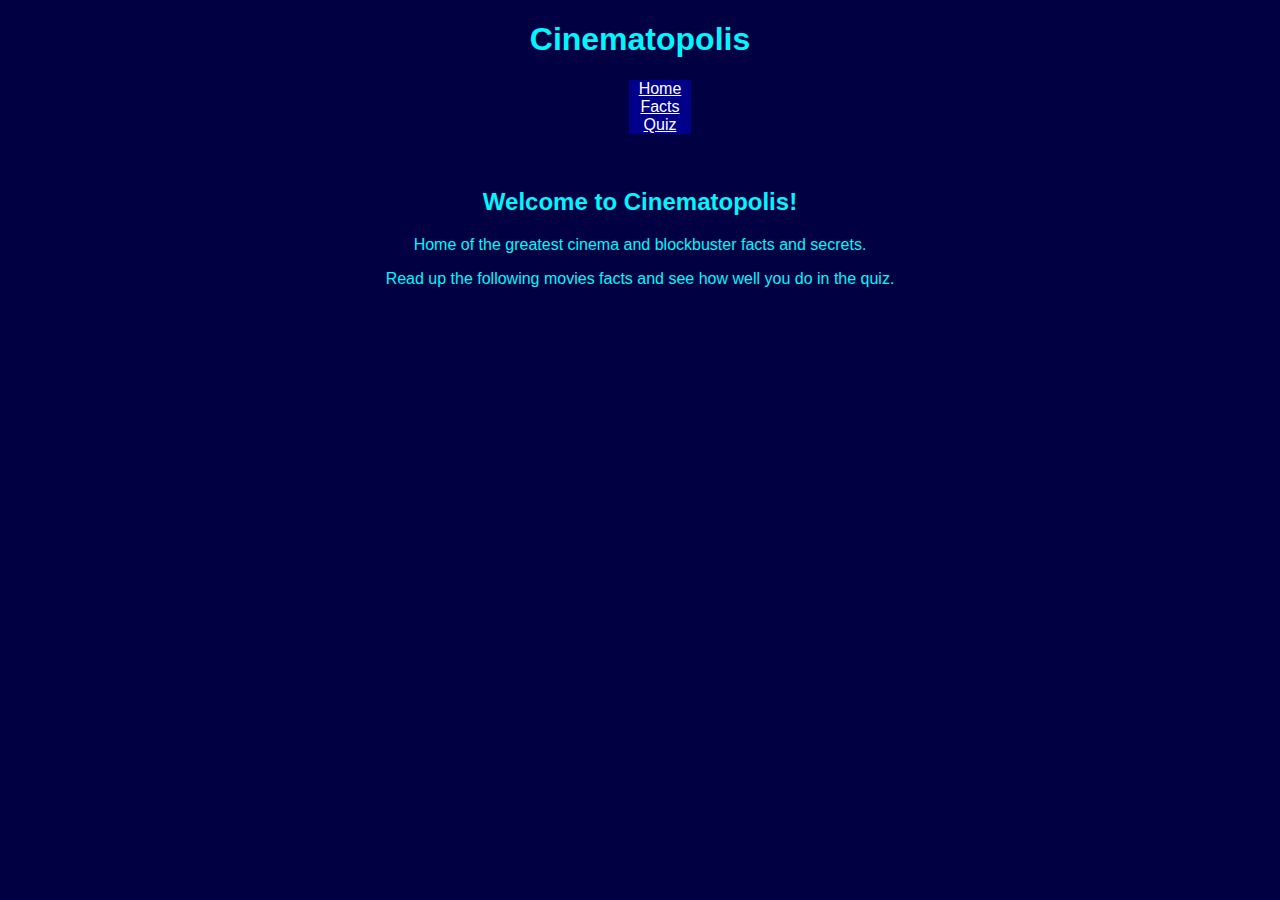
<file: file.html>
<!DOCTYPE html>
<html lang="en-gb">
<head>
    <meta charset="UTF-8">
    <meta name="viewport" content="width=device-width, initial-scale=1.0">
    <meta name="description" content="Movie Quiz">

    <title>Movie Quiz</title>
    <link rel="icon"> <href="image.png"
    type="image/png">

    <link rel="stylesheet" href="file.css">
    
</head>
<body>
    <header>
        <h1>Cinematopolis</h1>

    </header>
            <nav>
            <ul>
                <li><a href="index.html">Home</a></li>
                <li><a href="Facts.html">Facts</a></li>
                <li><a href="Quiz.html">Quiz</a></li>
                

            </ul>
            
        </nav>
<br>
    <main>
        <section>
            <h2>Welcome to Cinematopolis!</h2>
        </section>
        <article>
            <p>Home of the greatest cinema and blockbuster facts and secrets.</p>
            <p>Read up the following movies facts and see how well you do in the quiz.</p>
        </article>
      
    </main>
    <script src="script.js"></script>
    <footer></footer>
</body>
</html>
</file>
<file: file.css>
body {
    text-align: center;
    margin-right:auto;
    background-color: rgb(0, 0, 66);
    font-family: 'Segoe UI', Tahoma, Geneva, Verdana, sans-serif;
    color: rgb(0, 247, 255);
    margin-left:auto;
    margin-right:auto;
}

li {
    list-style-type: none;
    margin: auto;
    padding: 0;
    background-color: darkblue;
    width: 5%;
    height: 20%;
    color: white;
    border-radius: 50;

    
    display: flex;
    justify-content: center;
    overflow: hidden;

}

li a {
    display: block;
    padding: 8px, 16px;
    color:white;
}

li a.active {
    background-color: turquoise;
    color: white;
}

li a:hover:not(.active) {
    background-color: turquoise;
    color: white;
}
</file>
